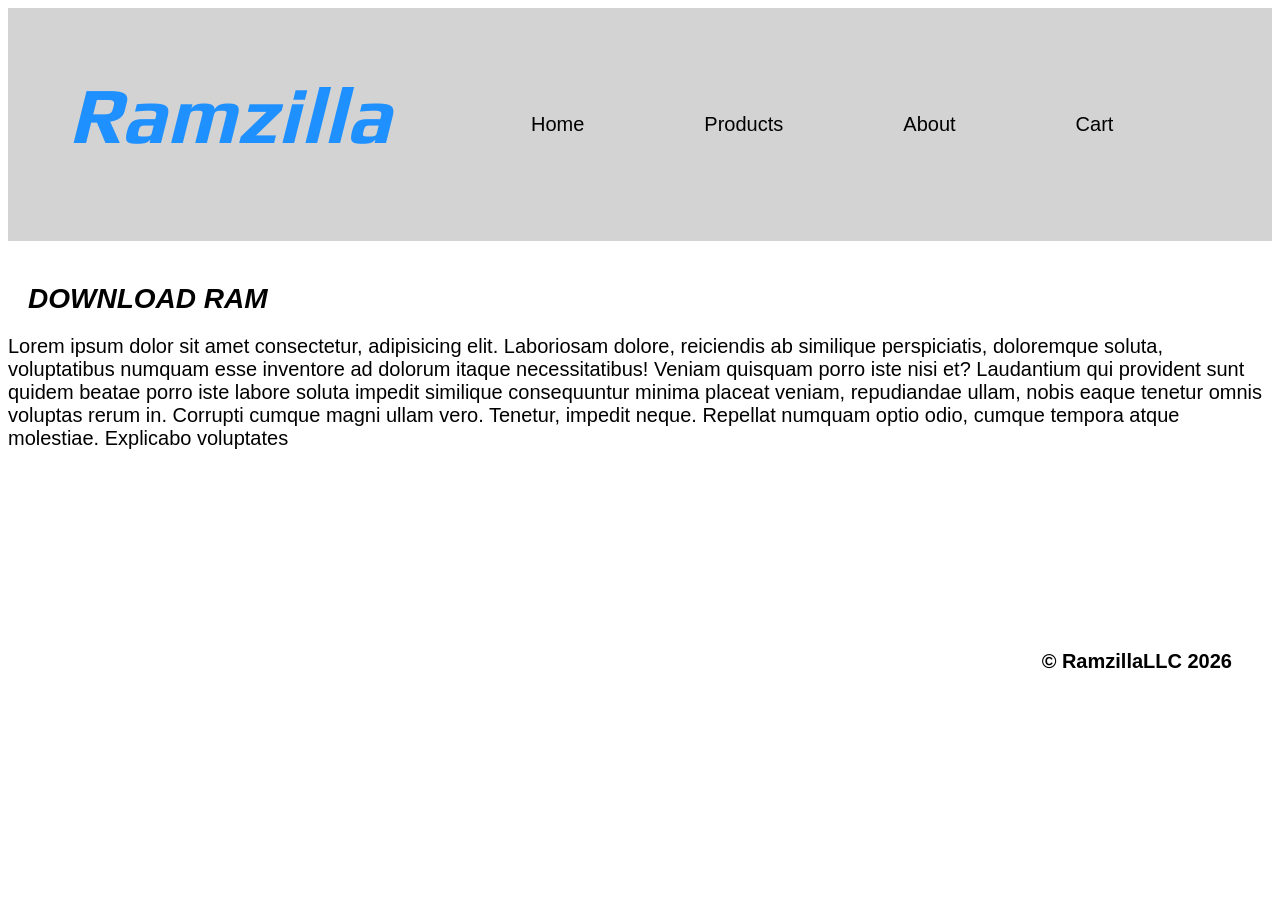
<file: index.html>
<!doctype html>
<html lang="en">
  <head>
    <meta charset="UTF-8" />
    <meta name="viewport" content="width=device-width, initial-scale=1.0" />
    <title>RamzillaLLC</title>
    <link rel="stylesheet" href="css/main.css" />
    <link rel="preconnect" href="https://fonts.googleapis.com" />
    <link rel="preconnect" href="https://fonts.gstatic.com" crossorigin />
    <link
      href="https://fonts.googleapis.com/css2?family=Play:wght@400;700&display=swap"
      rel="stylesheet"
    />
  </head>

  <body>
    <header>
      <p id="logo">Ramzilla</p>
      <nav>
        <ul>
          <a href="#">
            <li>Home</li>
          </a>
          <a href="products.html">
            <li>Products</li>
          </a>
          <a href="#">
            <li>About</li>
          </a>
          <a href="#">
            <li>Cart</li>
          </a>
        </ul>
      </nav>
    </header>
    <main>
      <img class="src" ="alt" ="" />
      <h1>DOWNLOAD RAM</h1>
      <p>
        Lorem ipsum dolor sit amet consectetur, adipisicing elit. Laboriosam
        dolore, reiciendis ab similique perspiciatis, doloremque soluta,
        voluptatibus numquam esse inventore ad dolorum itaque necessitatibus!
        Veniam quisquam porro iste nisi et? Laudantium qui provident sunt quidem
        beatae porro iste labore soluta impedit similique consequuntur minima
        placeat veniam, repudiandae ullam, nobis eaque tenetur omnis voluptas
        rerum in. Corrupti cumque magni ullam vero. Tenetur, impedit neque.
        Repellat numquam optio odio, cumque tempora atque molestiae. Explicabo
        voluptates
      </p>
    </main>
    <footer>
      <p>© RamzillaLLC 2026</p>
    </footer>
  </body>
</html>
</file>
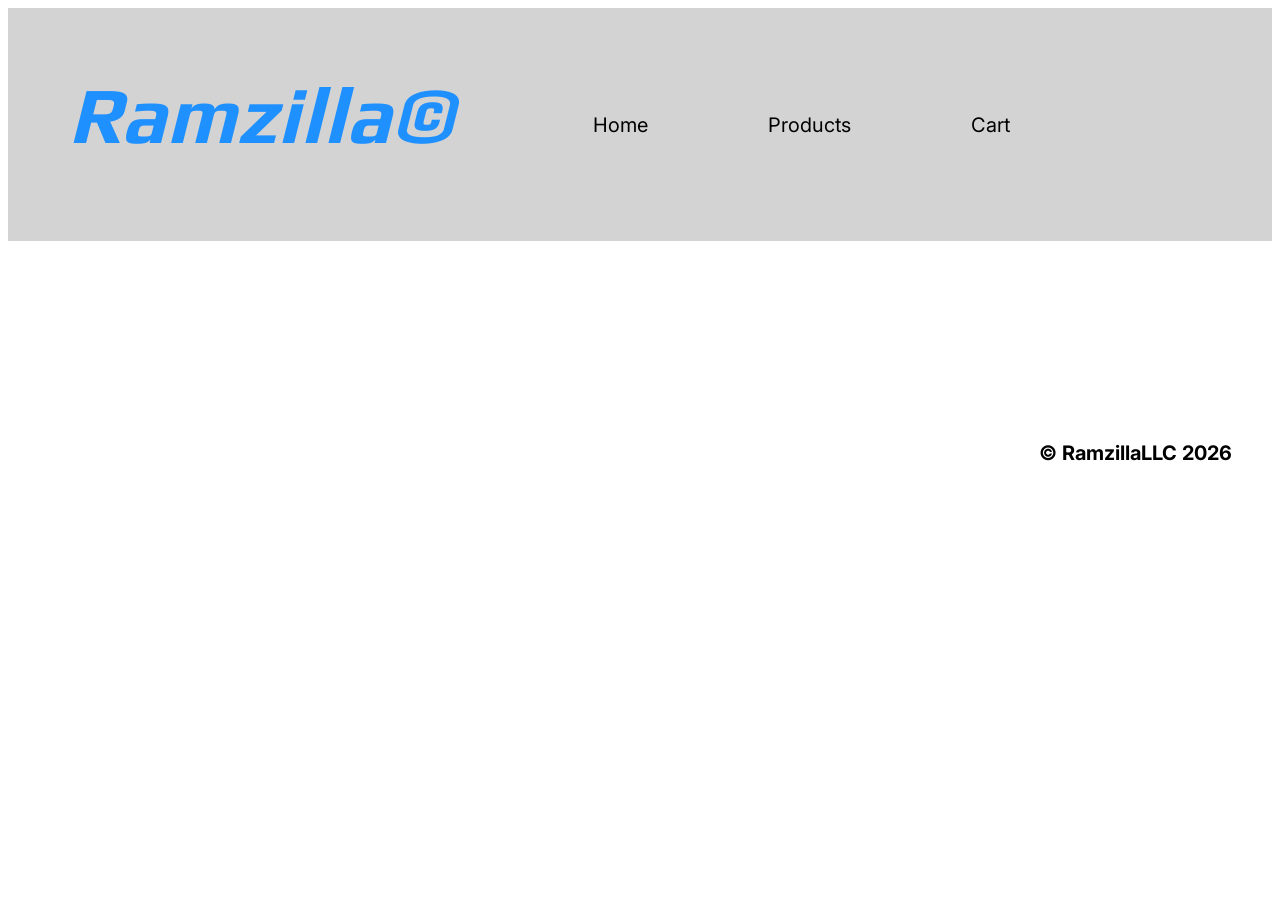
<file: cart.html>
<!doctype html>
<html lang="en">
  <head>
    <meta charset="UTF-8" />
    <meta name="viewport" content="width=device-width, initial-scale=1.0" />
    <title>RamzillaLLC</title>
    <link rel="stylesheet" href="css/main.css" />
    <script src="js/main.js" defer></script>
    <link rel="preconnect" href="https://fonts.googleapis.com" />
    <link rel="preconnect" href="https://fonts.gstatic.com" crossorigin />
    <link
      href="https://fonts.googleapis.com/css2?family=Play:wght@400;700&display=swap"
      rel="stylesheet"
    />
    <link rel="preconnect" href="https://fonts.googleapis.com" />
    <link rel="preconnect" href="https://fonts.gstatic.com" crossorigin />
    <link
      href="https://fonts.googleapis.com/css2?family=Inter:ital,opsz,wght@0,14..32,100..900;1,14..32,100..900&display=swap"
      rel="stylesheet"
    />
  </head>

  <body>
    <header>
      <p id="logo">Ramzilla©</p>
      <nav>
        <ul>
          <a href="index.html">
            <li>Home</li>
          </a>
          <a href="products.html">
            <li>Products</li>
          </a>
          <a href="cart.html">
            <li>Cart</li>
          </a>
        </ul>
      </nav>
    </header>
    <main></main>
    <footer>
      <p>© RamzillaLLC 2026</p>
    </footer>
  </body>
</html>
</file>
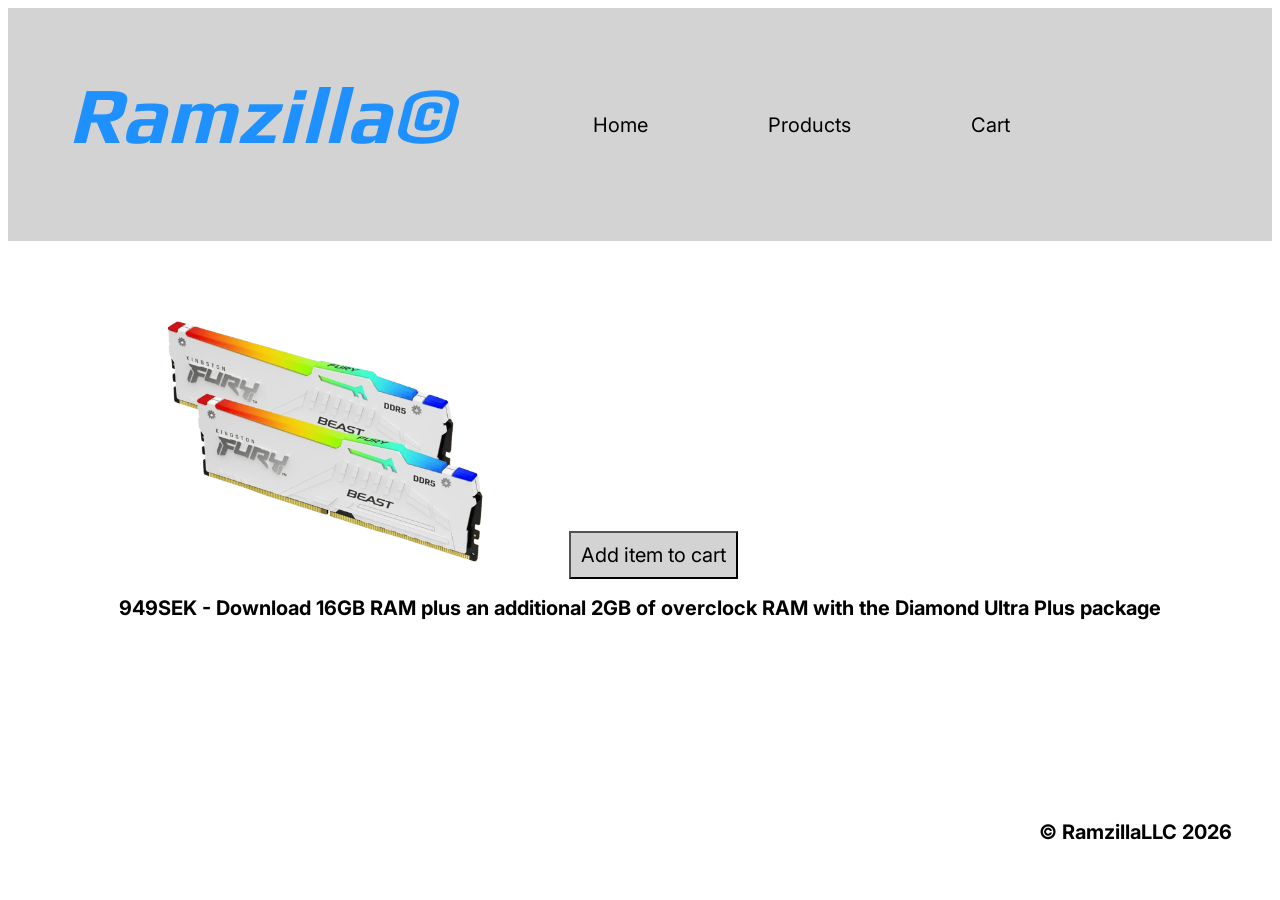
<file: product.html>
<!doctype html>
<html lang="en">
  <head>
    <meta charset="UTF-8" />
    <meta name="viewport" content="width=device-width, initial-scale=1.0" />
    <title>RamzillaLLC</title>
    <link rel="stylesheet" href="css/main.css" />
    <script src="js/main.js" defer></script>
    <link rel="preconnect" href="https://fonts.googleapis.com" />
    <link rel="preconnect" href="https://fonts.gstatic.com" crossorigin />
    <link
      href="https://fonts.googleapis.com/css2?family=Play:wght@400;700&display=swap"
      rel="stylesheet"
    />
    <link rel="preconnect" href="https://fonts.googleapis.com" />
    <link rel="preconnect" href="https://fonts.gstatic.com" crossorigin />
    <link
      href="https://fonts.googleapis.com/css2?family=Inter:ital,opsz,wght@0,14..32,100..900;1,14..32,100..900&display=swap"
      rel="stylesheet"
    />
  </head>

  <body>
    <header>
      <p id="logo">Ramzilla©</p>
      <nav>
        <ul>
          <a href="index.html">
            <li>Home</li>
          </a>
          <a href="products.html">
            <li>Products</li>
          </a>
          <a href="cart.html">
            <li>Cart</li>
          </a>
        </ul>
      </nav>
    </header>
    <main>
      <img id="product-image" src="img/DiamondUltraPlusBio.png" alt="" />
      <button id="button">Add item to cart</button>
      <h2>
        949SEK - Download 16GB RAM plus an additional 2GB of overclock RAM with
        the Diamond Ultra Plus package
      </h2>
    </main>
    <footer>
      <p>© RamzillaLLC 2026</p>
    </footer>
  </body>
</html>
</file>
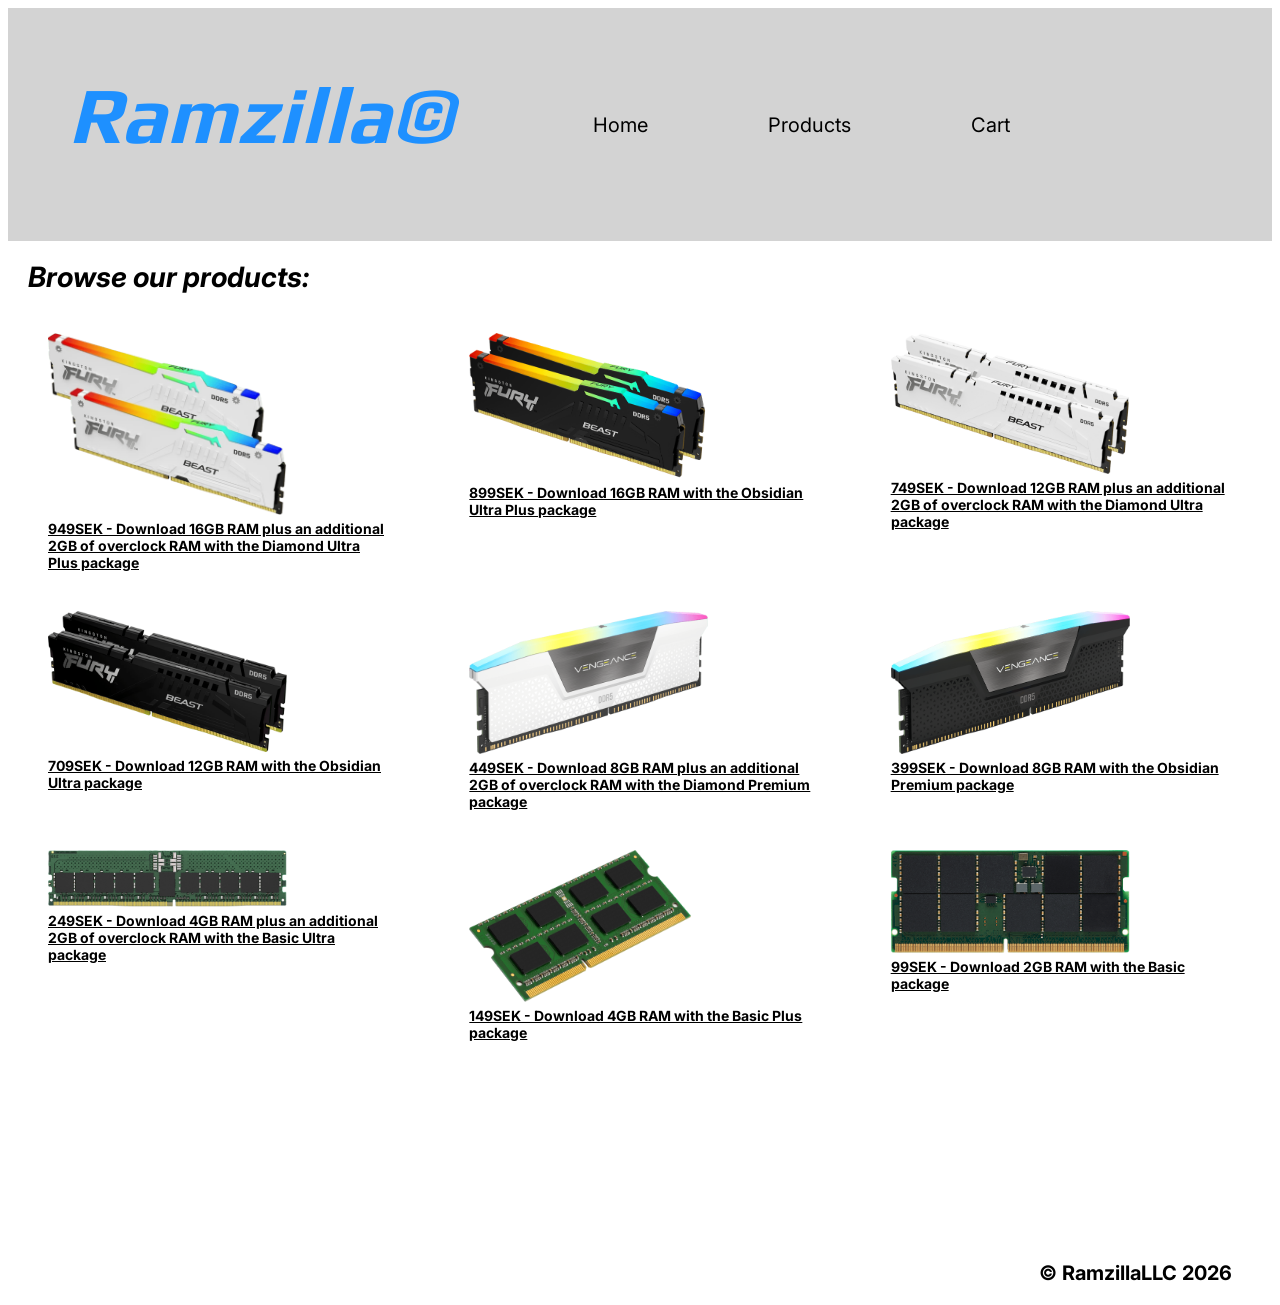
<file: products.html>
<!doctype html>
<html lang="en">
  <head>
    <meta charset="UTF-8" />
    <meta name="viewport" content="width=device-width, initial-scale=1.0" />
    <title>RamzillaLLC</title>
    <link rel="stylesheet" href="css/main.css" />
    <script src="js/main.js" defer></script>
    <link rel="preconnect" href="https://fonts.googleapis.com" />
    <link rel="preconnect" href="https://fonts.gstatic.com" crossorigin />
    <link
      href="https://fonts.googleapis.com/css2?family=Play:wght@400;700&display=swap"
      rel="stylesheet"
    />
    <link rel="preconnect" href="https://fonts.googleapis.com" />
    <link rel="preconnect" href="https://fonts.gstatic.com" crossorigin />
    <link
      href="https://fonts.googleapis.com/css2?family=Inter:ital,opsz,wght@0,14..32,100..900;1,14..32,100..900&display=swap"
      rel="stylesheet"
    />
  </head>
  <body>
    <header>
      <p id="logo">Ramzilla©</p>
      <nav>
        <ul>
          <a href="index.html">
            <li>Home</li>
          </a>
          <a href="products.html">
            <li>Products</li>
          </a>
          <a href="cart.html">
            <li>Cart</li>
          </a>
        </ul>
      </nav>
    </header>
    <main>
      <h1>Browse our products:</h1>
      <section class="products-container">
        <a href="product.html">
          <figure>
            <img
              class="products-image"
              src="img/DiamondUltraPlus.png"
              alt="Diamond Ultra RAM"
            />
            <figcaption>
              949SEK - Download 16GB RAM plus an additional 2GB of overclock RAM
              with the Diamond Ultra Plus package
            </figcaption>
          </figure>
        </a>

        <a href="#">
          <figure>
            <img
              class="products-image"
              src="img/ObsidianUltraPlus.png"
              alt="Obsidian Ultra Plus RAM"
            />
            <figcaption>
              899SEK - Download 16GB RAM with the Obsidian Ultra Plus package
            </figcaption>
          </figure>
        </a>

        <a href="#">
          <figure>
            <img
              class="products-image"
              src="img/DiamondUltra.png"
              alt="Diamond Ultra RAM"
            />
            <figcaption>
              749SEK - Download 12GB RAM plus an additional 2GB of overclock RAM
              with the Diamond Ultra package
            </figcaption>
          </figure>
        </a>

        <a href="#">
          <figure>
            <img
              class="products-image"
              src="img/ObsidianUltra.png"
              alt="Obsidian Ultra RAM"
            />
            <figcaption>
              709SEK - Download 12GB RAM with the Obsidian Ultra package
            </figcaption>
          </figure>
        </a>

        <a href="#">
          <figure>
            <img
              class="products-image"
              src="img/DiamondPremium.png"
              alt="Diamond Premium RAM"
            />
            <figcaption>
              449SEK - Download 8GB RAM plus an additional 2GB of overclock RAM
              with the Diamond Premium package
            </figcaption>
          </figure>
        </a>

        <a href="#">
          <figure>
            <img
              class="products-image"
              src="img/ObsidianPremium.png"
              alt="Obsidian Premium RAM"
            />
            <figcaption>
              399SEK - Download 8GB RAM with the Obsidian Premium package
            </figcaption>
          </figure>
        </a>

        <a href="#">
          <figure>
            <img
              class="products-image"
              src="img/BasicUltra.png"
              alt="Basic Ultra RAM"
            />
            <figcaption>
              249SEK - Download 4GB RAM plus an additional 2GB of overclock RAM
              with the Basic Ultra package
            </figcaption>
          </figure>
        </a>

        <a href="#">
          <figure>
            <img
              class="products-image"
              src="img/BasicPlus.png"
              alt="Basic Plus RAM"
            />
            <figcaption>
              149SEK - Download 4GB RAM with the Basic Plus package
            </figcaption>
          </figure>
        </a>

        <a href="#">
          <figure>
            <img class="products-image" src="img/Basic.png" alt="Basic RAM" />
            <figcaption>
              99SEK - Download 2GB RAM with the Basic package
            </figcaption>
          </figure>
        </a>
      </section>
    </main>
    <footer>
      <p>© RamzillaLLC 2026</p>
    </footer>
  </body>
</html>
</file>
<file: css/main.css>
/* Header */

#logo {
  font-family: "Play", sans-serif;
  color: dodgerblue;
  font-style: italic;
  font-weight: bold;
  font-size: 80px;
}

* {
  font-family: "Inter", sans-serif;
  font-optical-sizing: auto;
  font-weight: regular;
  font-style: normal;
  font-size: 20px;
}

#logo {
  margin-top: 60px;
  margin-left: 60px;
}

header {
  display: flex;
  align-items: center;
  background-color: lightgrey;
}

ul {
  display: flex;
  list-style: none;
  padding-left: 20px;
}

li {
  margin-left: 6rem;
}

a {
  color: black;
  text-decoration: none;
}

a:hover {
  color: dodgerblue;
}

@media screen and (max-width: 1145px) {
  header,
  ul,
  #logo {
    flex-direction: column;
    align-items: start;
    margin-left: 0;
  }

  ul {
    margin-top: 0;
  }

  li {
    margin-left: 0;
    margin-bottom: 1rem;
  }
}

/* Main */

#homepage-image {
  width: 30%;
}

h1 {
  font-style: italic;
  font-size: 28px;
  margin-left: 20px;
}

/* Products page */

.products-container {
  display: grid;
  grid-template-columns: repeat(3, 1fr);
}

figcaption {
  font-family: "Inter", sans-serif;
  font-optical-sizing: auto;
  font-weight: bold;
  font-style: normal;
  font-size: 14px;
}

figcaption {
  text-decoration: underline;
}

.products-image {
  width: 70%;
}

@media screen and (max-width: 1145px) {
  .products-container {
    grid-template-columns: repeat(2, 1fr);
  }
}

@media screen and (max-width: 700px) {
  .products-container {
    grid-template-columns: 1fr;
  }
}

/* Product Page */

#product-image {
  width: 25%;
  margin-top: 4rem;
  margin-left: 8rem;
}

#button {
  padding-bottom: 10px;
  padding-left: 10px;
  padding-right: 10px;
  padding-top: 10px;
  margin-left: 4rem;
  background-color: lightgrey;
}

#button:hover {
  color: dodgerblue;
}

h2 {
  text-align: center;
  font-size: 20px;
}

/* Footer */

footer {
  font-weight: bold;
  text-align: end;
  margin-right: 2rem;
  margin-top: 10rem;
}
</file>
